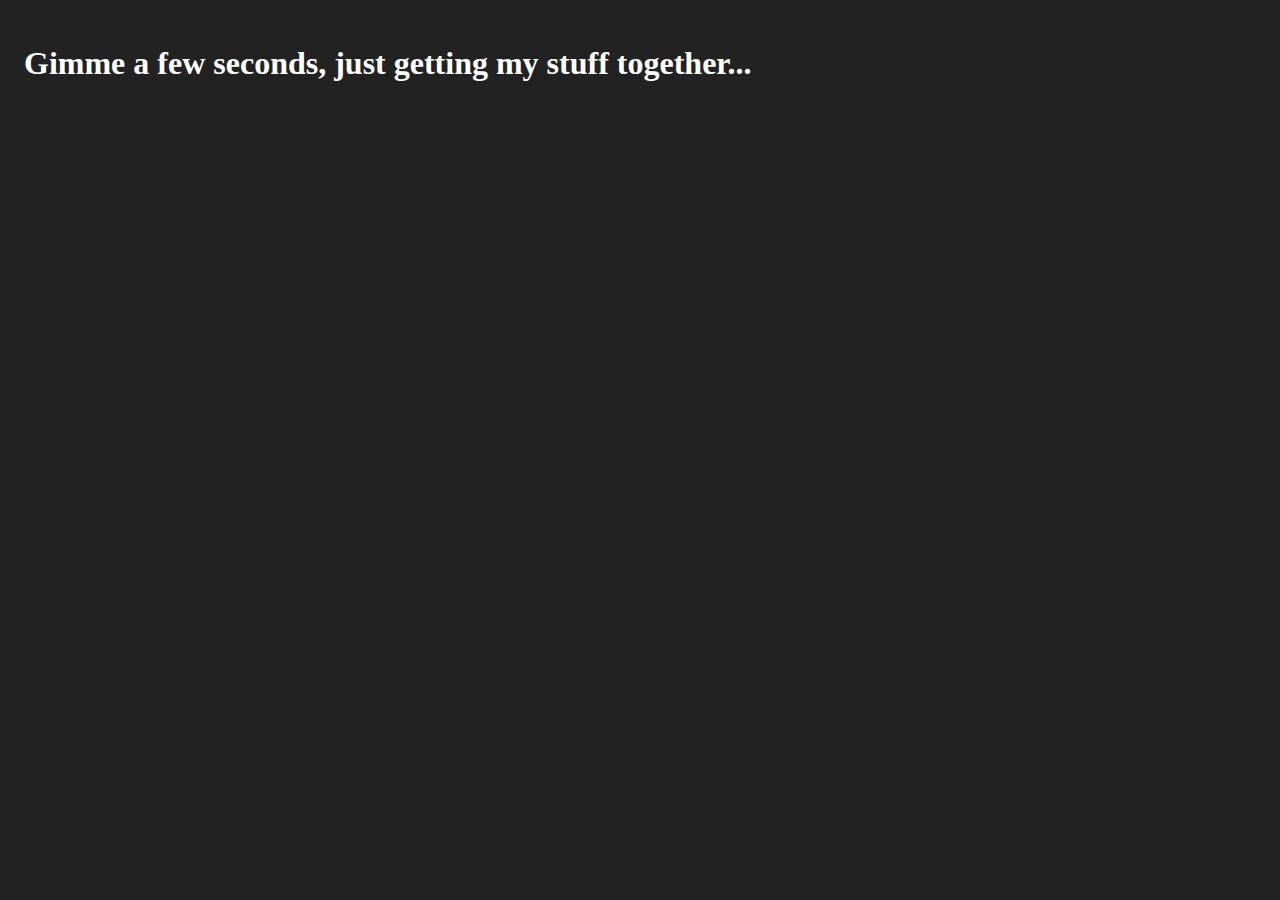
<file: discord.html>
<!DOCTYPE html>
<html lang="en">
<head>
  <meta charset="utf-8" />
  <link rel="stylesheet" href="discord.css"/>
  <title>The Coding Collective</title>
  <meta http-equiv="refresh" content="3; url=https://discord.gg/RQcVtAPjUW" />
  
</head>
<body>
  <h1 style="color:#ffffff;">Gimme a few seconds, just getting my stuff together...</h1>
  


</body>
</html>
</file>
<file: discord.css>
@font-face {
  font-family: "Source Sans Pro";
  src: url("../fonts/source-sans-pro-v14-latin-regular.eot");
  src: local(""),
    url("https://cdn.glitch.com/9ce92950-6d17-496a-9c06-f622ebddd46b%2Fsource-sans-pro-v14-latin-regular.woff?v=1608606345348")
      format("woff");
}

body {
  object-fit: cover;
  padding: 16px;
  font-family: "Source Sans Pro";
  background-color: #222222 !important;
}
</file>
